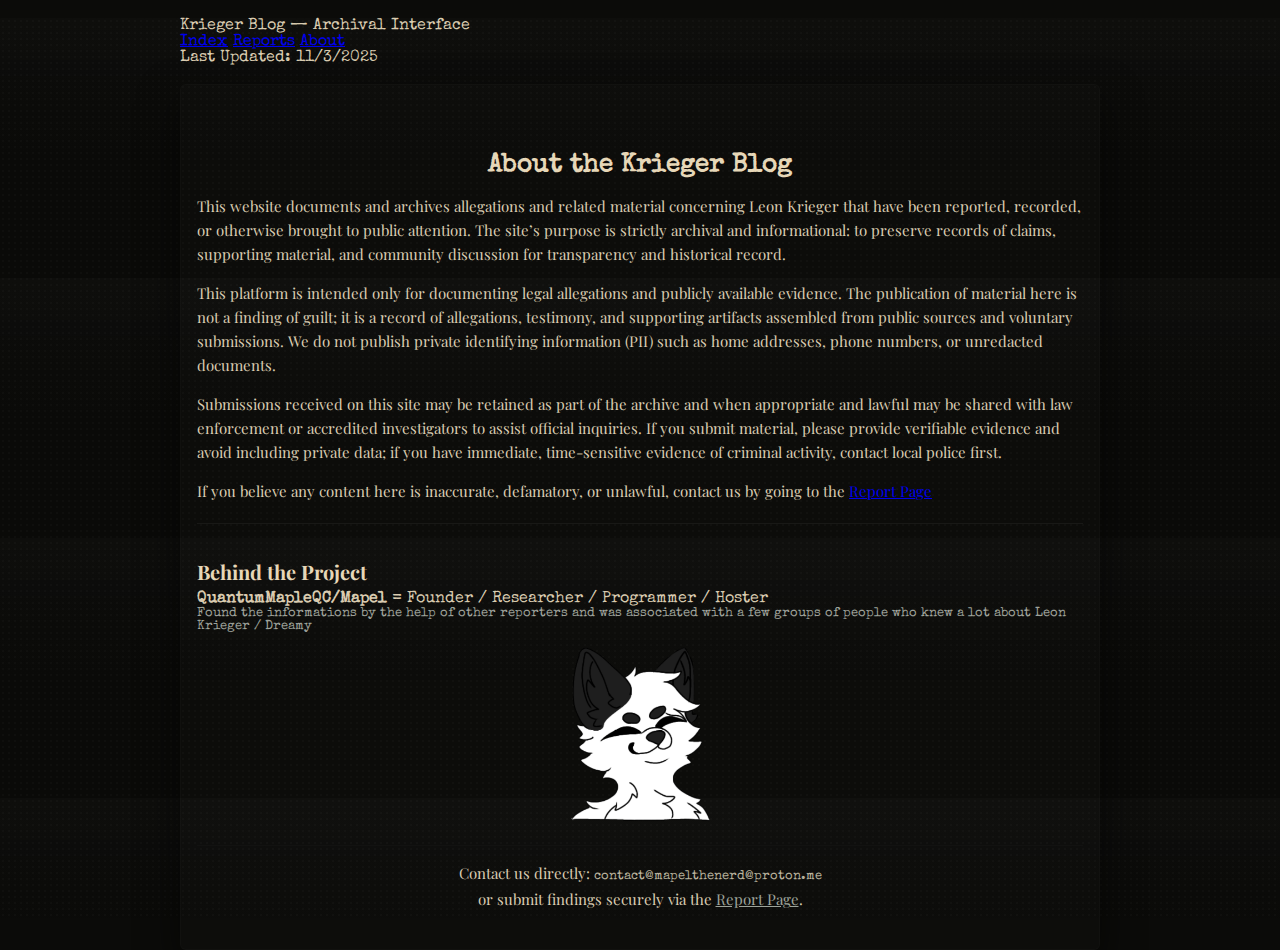
<file: aboutus.html>
<!DOCTYPE HTML PUBLIC "-//W3C//DTD HTML 4.01 Transitional//EN"
  "http://www.w3.org/TR/html4/loose.dtd">
<html lang="en">
<head>
  <meta http-equiv="Content-Type" content="text/html; charset=UTF-8">
  <title>About Us — Krieger Blog</title>

  <link href="https://fonts.googleapis.com/css2?family=Playfair+Display:wght@700&family=Special+Elite&display=swap" rel="stylesheet">
  <link rel="stylesheet" href="styles.css">
  <style type="text/css">
    .about-section {
      padding: 10px 0;
      margin-top: 20px;
    }

    .about-section h2 {
      font-family: 'Special Elite', serif;
      color: #e6d7b8;
      font-size: 26px;
      margin-bottom: 10px;
      text-align: center;
    }

    .about-section p {
      color: #d9cbb0;
      font-family: "Playfair Display", monospace;
      font-size: 15px;
      line-height: 1.6;
      margin-bottom: 12px;
    }

    .team {
      margin-top: 20px;
      border-top: 1px solid rgba(255,255,255,0.05);
      padding-top: 14px;
    }

    .team h3 {
      color: #e6d7b8;
      font-family: 'Playfair Display', serif;
      font-size: 20px;
      margin-bottom: 6px;
    }

    .team-member {
      margin-bottom: 10px;
    }

    .team-member span {
      color: #9ea29a;
      font-size: 13px;
      font-family: "Special Elite", monospace;
    }
  </style>
</head>
<body>

  <div id="pagewrap">
    <!-- NAV -->
    <header class="site-header">
      <div class="container">
        <div class="logo">Krieger Blog — Archival Interface</div>
        <nav class="main-nav">
      <a href="index.html">Index</a>
      <a href="report.html">Reports</a>
      <a href="aboutus.html">About</a> 
      
        </nav>
        <div class="last-updated">Last Updated: 11/3/2025</div>
      </div>
    </header>

    <!-- MAIN CONTENT -->
    <div id="main" style="display:block;">
      <div class="about-section">
        <h2>About the Krieger Blog</h2>
        <p>This website documents and archives allegations and related material concerning Leon Krieger that have been reported, recorded, or otherwise brought to public attention. The site’s purpose is strictly archival and informational: to preserve records of claims, supporting material, and community discussion for transparency and historical record.</p>

      <p>This platform is intended only for documenting legal allegations and publicly available evidence. The publication of material here is not a finding of guilt; it is a record of allegations, testimony, and supporting artifacts assembled from public sources and voluntary submissions. We do not publish private identifying information (PII) such as home addresses, phone numbers, or unredacted documents.</p>

<p>Submissions received on this site may be retained as part of the archive and  when appropriate and lawful  may be shared with law enforcement or accredited investigators to assist official inquiries. If you submit material, please provide verifiable evidence and avoid including private data; if you have immediate, time-sensitive evidence of criminal activity, contact local police first.</p>

<p>If you believe any content here is inaccurate, defamatory, or unlawful, contact us by going to the <a href="report.html">Report Page</a></p>     

        <div class="team">
          <h3>Behind the Project</h3>

          <div class="team-member">
            <strong>QuantumMapleQC/Mapel</strong> = Founder / Researcher / Programmer / Hoster<br>
            <span>Found the informations by the help of other reporters and was associated with a few groups of people who knew a lot about Leon Krieger / Dreamy</span>
            <div style="text-align:center; margin-bottom:10px;">
    <img src="profiles/Untitled70_20251028230506.png" alt="Logo" style="max-width:150px; height:auto;">
  </div>

        <div class="sep"></div>

   <div>


  <p class="muted" style="text-align:center;">
    Contact us directly: <span style="color:#b9b39d;">contact@mapelthenerd@proton.me</span><br>
    or submit findings securely via the <a href="report.html" style="color:#9da39a;">Report Page</a>.
  </p>
</div>

</body>
</html>
</file>
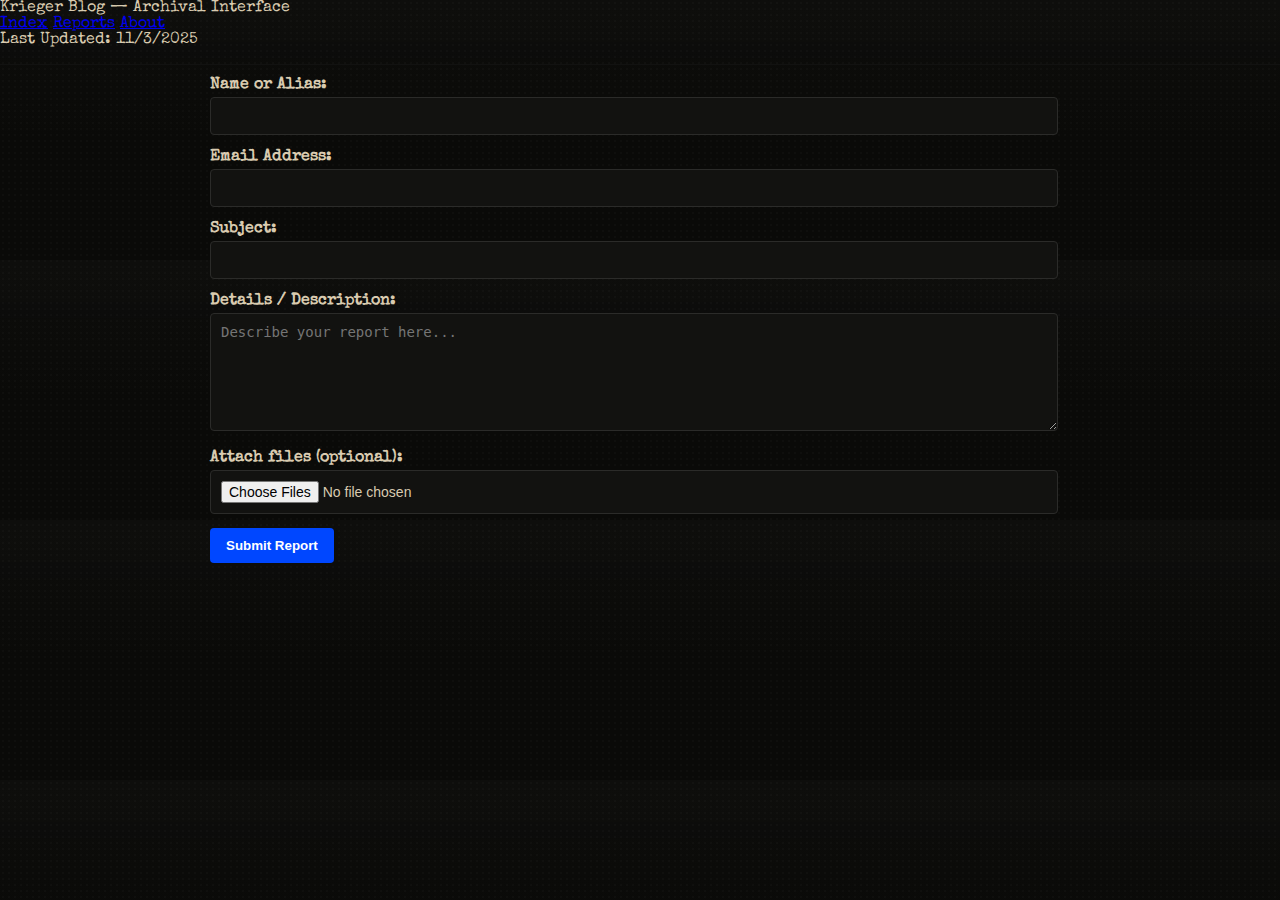
<file: report.html>
<!DOCTYPE html>
<html lang="en">
<head>
  <meta charset="UTF-8">
  <title>Submit a Report — Krieger Blog</title>
  <link href="https://fonts.googleapis.com/css2?family=Playfair+Display:wght@700&family=Special+Elite&display=swap" rel="stylesheet">
  <link rel="stylesheet" href="styles.css">
  <style>
    /* Keep all fields aligned and within the visual layer */
    form {
      font-family: "Special Elite", monospace;
      max-width: 860px;
      margin: 0 auto;
    }
    form label {
      display: block;
      margin-bottom: 4px;
      font-weight: bold;
      color: #d9cbb0;
    }
    form input[type="text"],
    form input[type="email"],
    form input[type="file"],
    form textarea {
      width: 96%; /* not full width, prevents overflow */
      background: #121210;
      color: #d9cbb0;
      border: 1px solid #2b2b29;
      padding: 10px;
      border-radius: 4px;
      margin-bottom: 14px;
      font-size: 14px;
    }
    form textarea {
      resize: vertical;
    }
    form button {
      background: #0047ff;
      color: #fff;
      border: none;
      padding: 10px 16px;
      border-radius: 4px;
      font-weight: bold;
      cursor: pointer;
    }
    form button:hover {
      background: #0059ff;
    }
  </style>
</head>
<body>

<header class="site-header">
  <div class="container">
    <div class="logo">Krieger Blog — Archival Interface</div>
    <nav class="main-nav">
      <a href="index.html">Index</a>
      <a href="report.html">Reports</a>
      <a href="aboutus.html">About</a>
    </nav>
    <div class="last-updated">Last Updated: 11/3/2025</div>
  </div>
</header>


      </p>
      <div class="sep"></div>

      <form action="https://formspree.io/f/xqagvlyj" method="POST" enctype="multipart/form-data">
        <label for="name">Name or Alias:</label>
        <input type="text" id="name" name="name" required>

        <label for="email">Email Address:</label>
        <input type="email" id="email" name="_replyto" required>

        <label for="subject">Subject:</label>
        <input type="text" id="subject" name="subject" required>

        <label for="message">Details / Description:</label>
        <textarea id="message" name="message" rows="6" required placeholder="Describe your report here..."></textarea>

        <label for="attachments">Attach files (optional):</label>
        <input type="file" id="attachments" name="attachments" multiple>

        <input type="hidden" name="_next" value="thankyou.html">

        <button type="submit">Submit Report</button>
      </form>
    </div>


  </div>

</body>
</html>
</file>
<file: styles.css>
body, html { height:100%; margin:0; padding:0; background:#0b0b09; color:#d9cbb0; font-family:"Special Elite", "Courier New", monospace; }
    body {
      background-image:
        radial-gradient(rgba(255,255,255,0.02) 1px, transparent 1px),
        linear-gradient(180deg, rgba(255,255,255,0.01), rgba(0,0,0,0.12) 140px);
      background-size:6px 6px, 100% 260px;
    }
    #pagewrap { width:920px; margin:18px auto; }

    .topbar { height:30px; background:#0a0a08; color:#9ea29a; font-size:12px; padding:6px 10px; line-height:18px; border-bottom:2px solid #000; font-family: "Courier New", monospace; }
    .topbar .left { float:left; }
    .topbar .right { float:right; }

    .brand { font-family: 'Playfair Display', serif; color:#e6d7b8; font-size:34px; letter-spacing:3px; display:inline-block; vertical-align:middle; }
    .navlinks { float:right; margin-top:8px; font-family: "Courier New", monospace; font-size:13px; }
    .navlinks a { color:#9da39a; text-decoration:none; padding:8px 10px; border:1px solid rgba(255,255,255,0.02); margin-left:6px; border-radius:3px; }
    .navlinks a:hover { background:#121210; color:#efe6d2; }

    .marqueeWrap { margin-top:12px; background:#0a0a09; padding:6px 10px; border-left:4px solid #2b2b29; border-right:4px solid #2b2b29; }
    .marqueeWrap marquee { color:#bfb39a; font-weight:bold; font-family:'Playfair Display', serif; font-size:16px; }

    #warning { background:#2b1a1a; border:1px solid #a55; color:#f3e3e3; padding:16px; font-family:'Courier New', monospace; margin:20px; border-radius:6px; text-align:center; }
    #main { display:none; margin-top:18px; background: rgba(255,255,255,0.01); padding:16px; border-radius:6px; border:1px solid rgba(255,255,255,0.02); box-shadow:0 18px 40px rgba(0,0,0,0.6); }

    a.button { display:inline-block; margin:8px; padding:8px 16px; background:#0047ff; color:white; text-decoration:none; border-radius:4px; font-weight:bold; }
    a.exit { background:#555; }

    .sep { height:1px; background:#0e0e0d; margin:12px 0; box-shadow:0 1px 0 rgba(255,255,255,0.02) inset; }
    .muted { color:#9fa49b; font-size:13px; font-family: "Courier New", monospace; }
    .notice { background:#150f0b; padding:8px 10px; border-left:4px solid #4b3224; color:#d9cbb0; font-weight:bold; margin-bottom:12px; }
    .footer { margin-top:22px; text-align:center; color:#8f968e; font-size:12px; font-family:"Courier New", monospace; }
    table.oldlist { width:100%; border-collapse:collapse; font-size:13px; }
    table.oldlist th { text-align:left; padding:8px; font-family: 'Playfair Display', serif; color:#e6d7b8; border-bottom:1px dashed rgba(255,255,255,0.04); }
    table.oldlist td { padding:8px; color:#bdb69f; border-bottom:1px dotted rgba(255,255,255,0.02); }

    @media screen and (max-width:960px) { #pagewrap { width:92%; } .navlinks { display:none; } }
</file>
